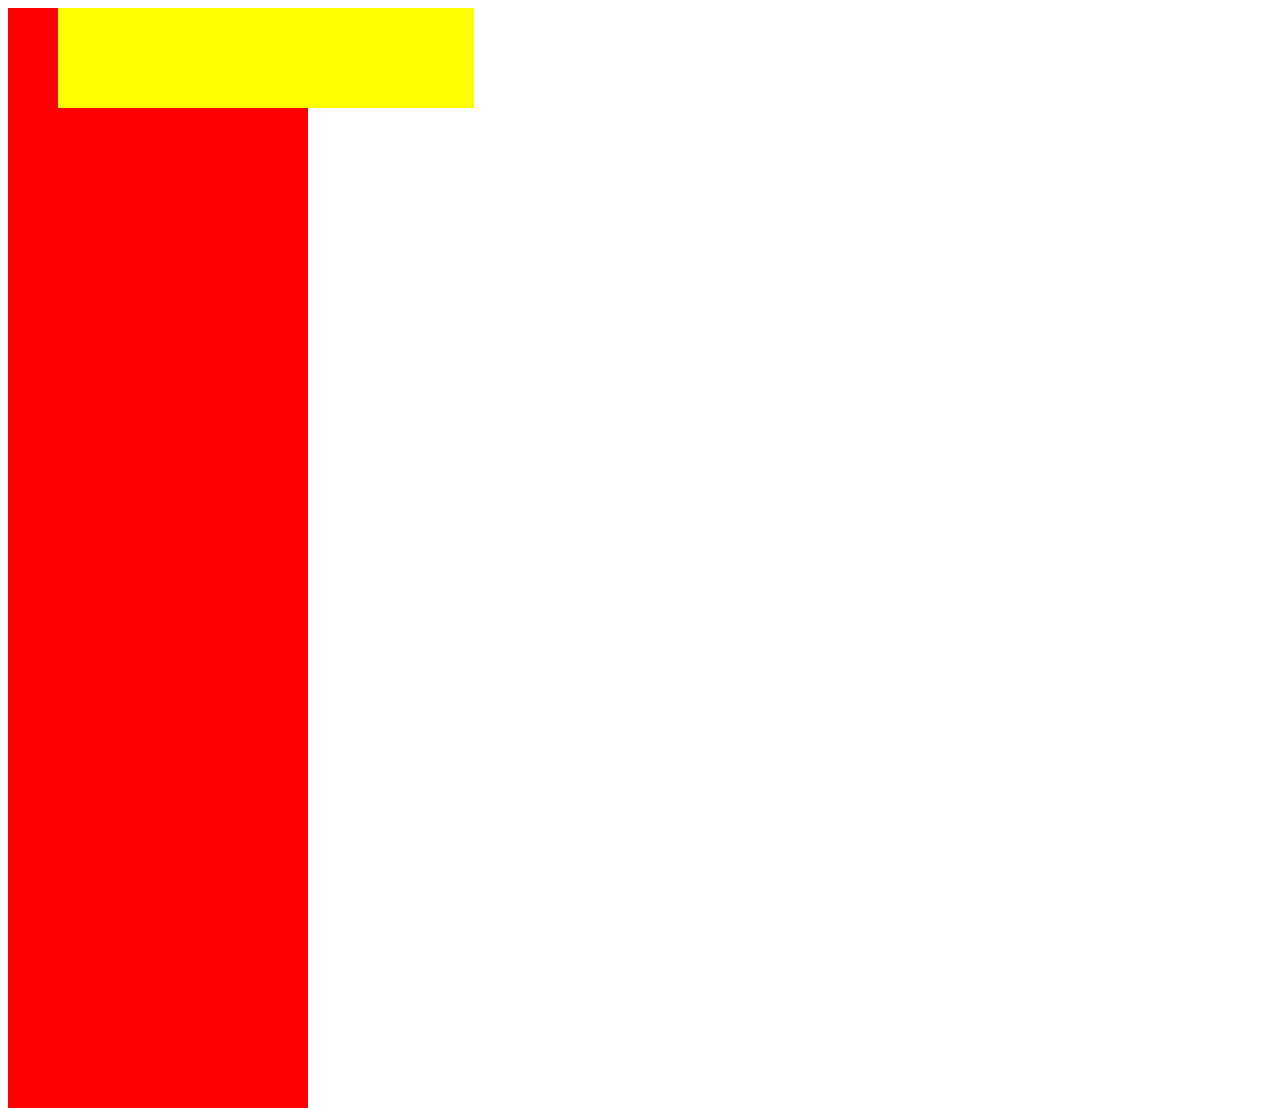
<file: task2.htm>
<!doctype html>
<head>
	<script type="text/javascript">
		

document.addEventListener("click", red, true);
// document.getElementById("yellow").addEventListener("click", yellow, true);

function red(a){
	console.log(a)
if(a['target']['id'] == "red")
{
	
	 alert('red');
}
	else{
	alert('yellow');}
}

	</script>
</head>
<body>
	
	<div id="red" style="width: 100px;height:100%;padding:100px;background-color:red;position:absolute;">
		
	</div>
	<div id="yellow" style="border:2px black;background-color:yellow;width:25%;height:50%;padding:50px;position:relative;left:50px;">
		
	</div>	
	
</body>
</html>
</file>
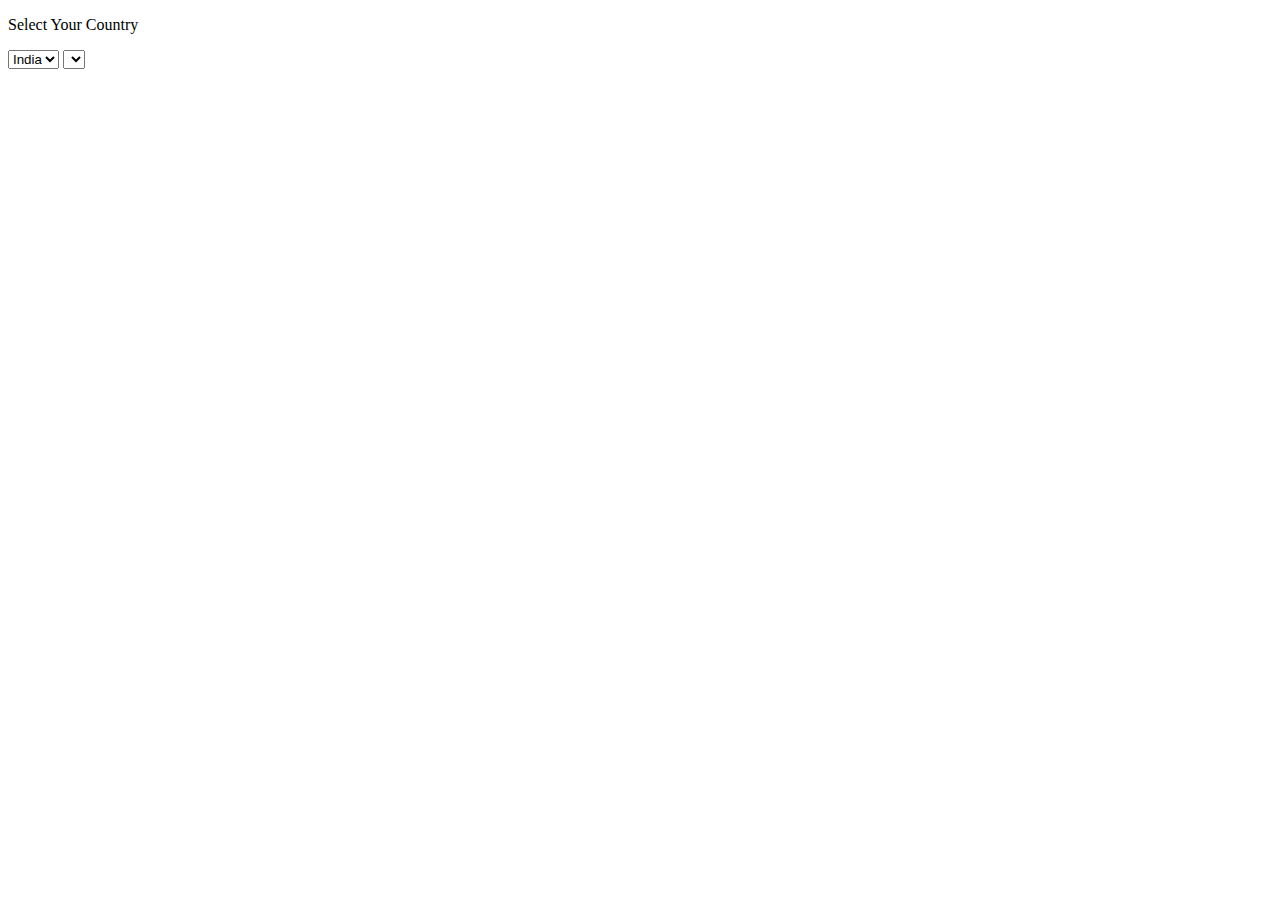
<file: task3.html>
<!doctype html>
<head>
	<script type="text/javascript">
	
	var b;
var pair;
var myObj = { 
    fred: { apples: 2, oranges: 4, bananas: 7, melons: 0 }, 
    mary: { apples: 0, oranges: 10, bananas: 0, melons: 0 }, 
    
}

// console.log( myObj[ 'fred' ][ 'apples' ] );
	var countries = [{
		name: "India",
		id: 1
	},{
		name: "USA",
		id: 2
	}]




	var cities=
	[
		{
			country_id:1,
			city:[{
				name:"mumbai",id:1
			},{
				name:"DELHI",id:2
			}]
		},
		
		{
			country_id:2,
			city:[{
				name:"los angelos",id:3
			},{
				name:"san fransisco",id:4
			}]
		}
	]
	// console.log(cities.city1[1]['name']);
	// console.log(cities.city[0]);

		for (var i = 0; i <= cities.length; i++) {
			// console.log(cities[i]['country_id']);
		}
			
 // console.log(countries[0]);
	// console.log(cities[0]['country_id']);	
		function set(){

	
		var s2 = document.getElementById('cities');
		s2.innerHTML="";
		var a = cntry.options[cntry.selectedIndex].text;
		
		
		for (var i = 0; i < countries.length; i++) {
			

			if (countries[i]['name']==a) {
				b=countries[i]['id'];
}
}

				for (var i in cities){
					if (cities[i]['country_id']==b) {
				
			 pair = cities[i];
			// console.log(pair)
		// var new1 = document.createElement("option");
		// new1.value = pair[i]['country_id'];
		// console.log(pair['city'][i]['name'])
		for (var j=0; j<2;j++){
					var new1 = document.createElement("option");
			new1.value=pair['city'][j]['id']
			new1.innerHTML=pair['city'][j]['name'];
			s2.options.add(new1);
		}
					// s2.options.add(new1);

	}

			
		

			}
		
		
}

	</script>
</head>
<body>
<form>	
	<p>Select Your Country</p>
	<select id="cntry" onchange="set()">
		<option>India</option>
	<option>USA</option>
	</select>

<select id="cities">
	</select>
</form>	
</body>
</html>
</file>
